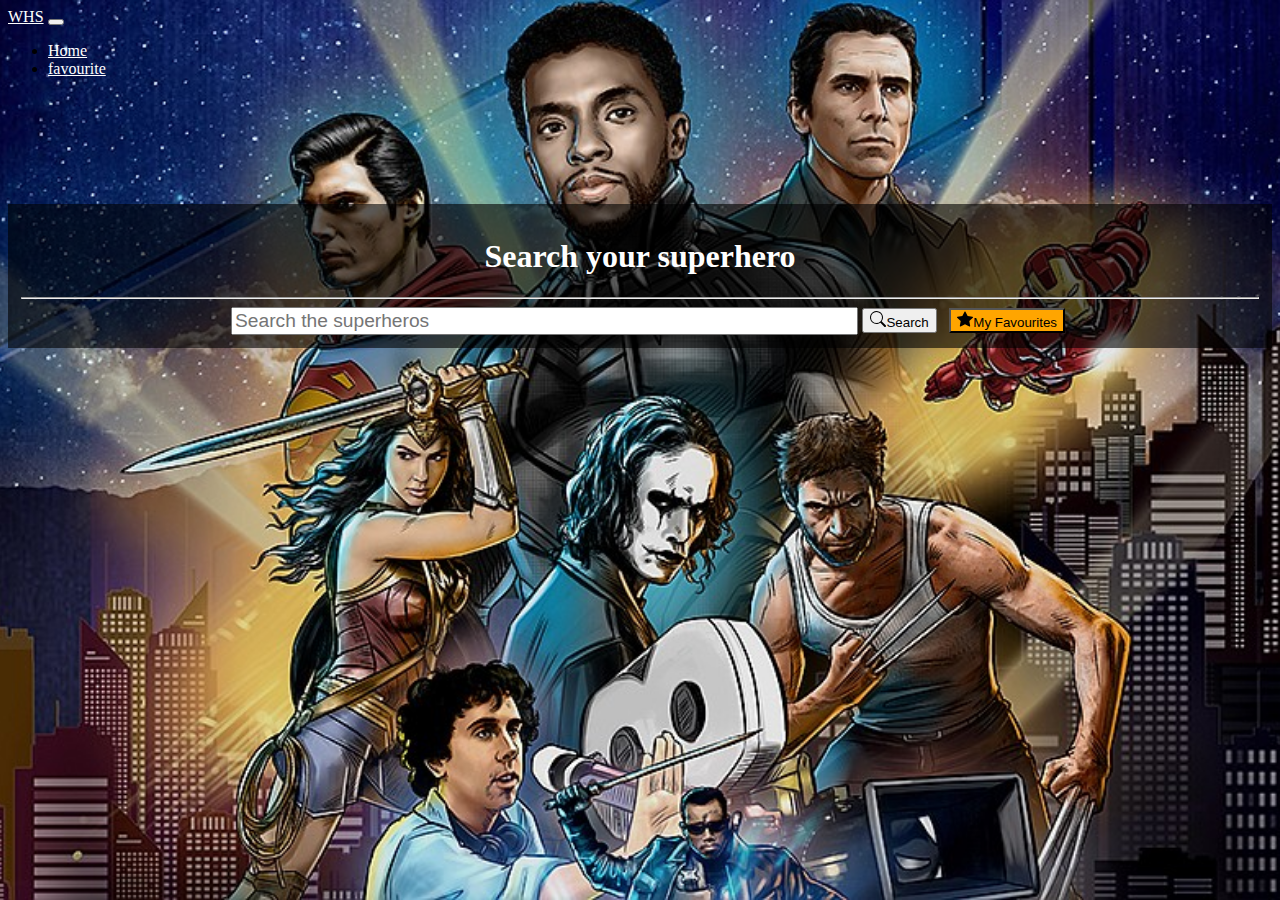
<file: index.html>
<!DOCTYPE html>
        <html lang="en">
        <head>
            <meta charset="UTF-8">
            <meta http-equiv="X-UA-Compatible" content="IE=edge">
            <meta name="viewport" content="width=device-width, initial-scale=1.0">
            <title>Pre caree day project</title>
            <link rel="icon" href="assets/favicon/favicon192.png">
            <link href="https://fonts.googleapis.com/css?family=Poppins:400,500,700&display=swap" rel="stylesheet">
            <link href="https://fonts.googleapis.com/css?family=Lobster&display=swap" rel="stylesheet">
            <link href="https://cdn.jsdelivr.net/npm/bootstrap@5.0.1/dist/css/bootstrap.min.css" rel="stylesheet" integrity="sha384-+0n0xVW2eSR5OomGNYDnhzAbDsOXxcvSN1TPprVMTNDbiYZCxYbOOl7+AMvyTG2x" crossorigin="anonymous">

            <link rel="stylesheet" href="assets/css/style.css">
            <!--<script type="text/javascript" src="data.json"></script>-->


        </head> 
        <body class="bg-color">
            <!-- Header
            -------------------------------------------------------------->
            <header class="">
                <nav class="navbar navbar-expand-lg color bg-dark">
                    <div class="container-fluid">
                      <a class="navbar-brand" href="index.html">WHS</a>
                      <button class="navbar-toggler" type="button" data-bs-toggle="collapse" data-bs-target="#navbarNav" aria-controls="navbarNav" aria-expanded="false" aria-label="Toggle navigation">
                        <span class="navbar-toggler-icon"></span>
                      </button>
                      <div class="collapse navbar-collapse" id="navbarNav">
                        <ul class="navbar-nav" id="navbar-nav">
                          <li class="nav-item">
                            <a class="nav-link active" aria-current="page" href="index.html">Home</a>
                          </li>
                          <li class="nav-item">
                            <a class="nav-link" href="favourite.html">favourite</a>
                          </li>
                        </ul>
                        </div>
                    </div>
                </nav>
        
            </header>
            <!-- END OF HEADER
            --------------------------------------->
            <main>
                    <!-- main
            -------------------------------------------------------------->
                <!-- SECTION ONE --------------------------->
                <section class="">
               <!-- <div>  
                <h2 class="align-center mb-1">"All you need to know about your favourite movie super heros"</h2>
                </div>-->
                
                 
                <div class="container">
                   
                        <h1 class="display-4">Search your superhero</h1>
                        <hr class="my-4">
              <div class="input-group mb-3">
    
                        <input type="text" placeholder="Search the superheros" id="heroName">
                        <button id="btn-search" class="btn btn-success btn-lg"> 
                            <svg xmlns="http://www.w3.org/2000/svg" width="16" height="16" fill="currentColor" class="bi bi-search" viewBox="0 0 16 16">
                            <path d="M11.742 10.344a6.5 6.5 0 1 0-1.397 1.398h-.001c.03.04.062.078.098.115l3.85 3.85a1 1 0 0 0 1.415-1.414l-3.85-3.85a1.007 1.007 0 0 0-.115-.1zM12 6.5a5.5 5.5 0 1 1-11 0 5.5 5.5 0 0 1 11 0z"/>
                          </svg>Search </button>
                        <button id="btn-favourite" class="btn btn-danger btn-lg"><svg xmlns="http://www.w3.org/2000/svg" width="16" height="16" fill="currentColor" class="bi bi-star-fill" viewBox="0 0 16 16">
                            <path d="M3.612 15.443c-.386.198-.824-.149-.746-.592l.83-4.73L.173 6.765c-.329-.314-.158-.888.283-.95l4.898-.696L7.538.792c.197-.39.73-.39.927 0l2.184 4.327 4.898.696c.441.062.612.636.282.95l-3.522 3.356.83 4.73c.078.443-.36.79-.746.592L8 13.187l-4.389 2.256z"/>
                          </svg>My Favourites </button>
                    </div>
                
                <div id="auto-complete-container">
                    <ul id="auto-complete" class="list-group">
                        <!--<li></li>-->
                    </ul>
                </div>
              </div>
            </section>
            </main>
        <script type="text/javascript" src="assets/js/app.js"></script>

            
        </body>
        </html>
</file>
<file: assets/css/style.css>
body{
    background-image: url("../img/Rise_Of_Super_Heroes.jpg");
    background-position: center;
    background-attachment: fixed;
    background-repeat: no-repeat;
    background-size: cover;
}
a{
    color: white;
}
.color a {
    color: white;
}
.container {
    text-align: center;
    color: #ffffff;
    margin-top: 10%;
    padding: 1%;
    background-color: rgba(0,0,0,0.6);
     /*margin-left: 30%;*/
   
}
.container h1{
    font-weight: 600;
}
.input-group input{
    font-size: 1.2rem;
    width: 50%; 
}
input{
    margin-left: 2%;
}
.btn{
    margin-right: .7%;
  
}

.btn-danger{
    background-color: orange;
    
}
/*style for list item*/
#auto-complete {
    color: black;
    z-index: 1;
    position: relative;
    top: 0;
    margin-top: -1.5%;
}
#auto-complete li {
    width: 25vw;
    cursor: pointer;
}
#auto-complete-container {
    max-height: 30vh;
    overflow-x: hidden;
    overflow-y: auto;
}


/*-----------------media query----------*/
@media screen and (max-width:550px) {
    .input-group input {
        font-size: 1.2rem;
        width: 100%;
    }
    #auto-complete {
        width: 40vw;
        cursor: pointer;
    }
    button {
        margin-top: 1%;
    }
    
}
</file>
